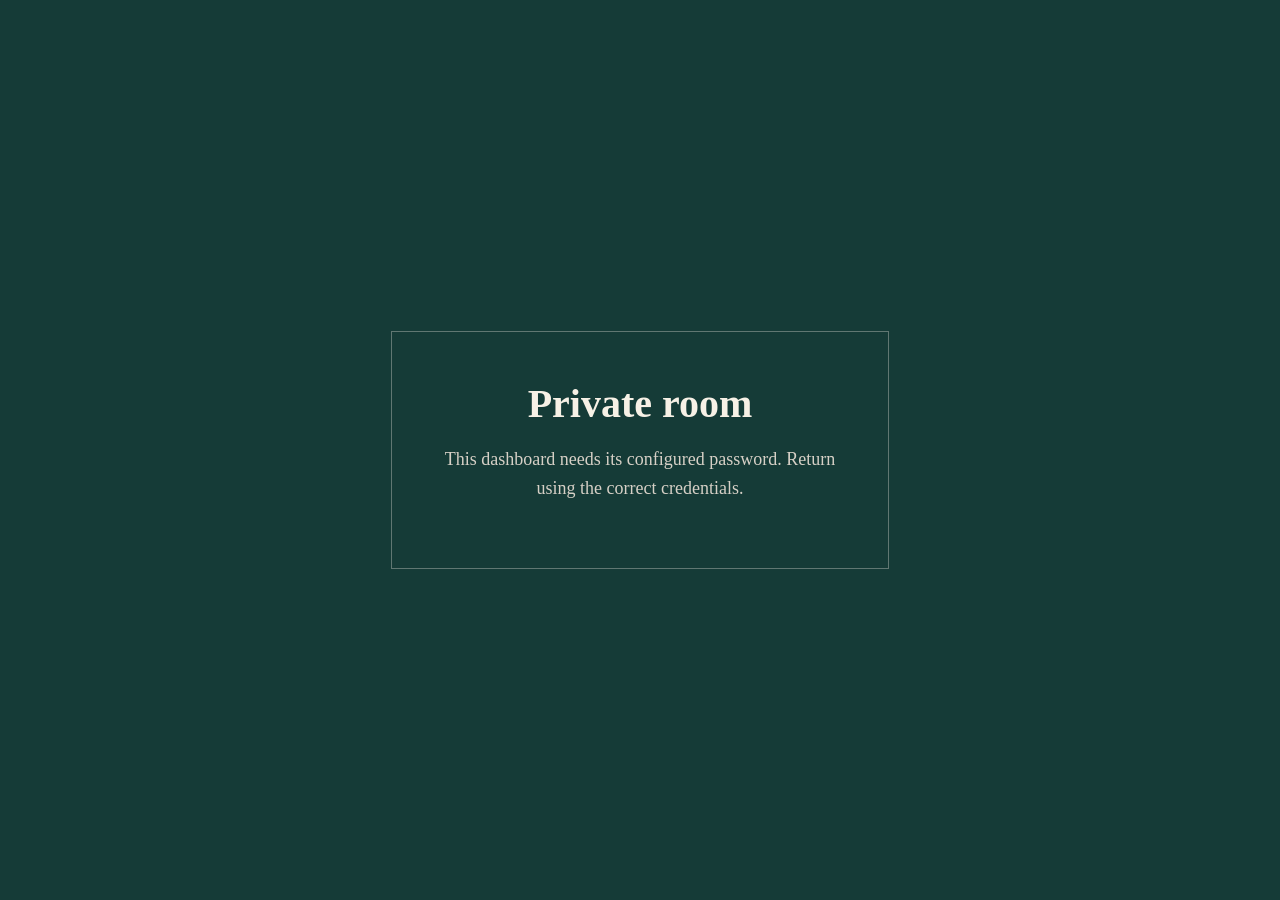
<file: app/static/unauthorized.html>
<!doctype html><html lang="en"><head><meta charset="utf-8"><title>Life Manager</title><style>body{margin:0;min-height:100vh;display:grid;place-items:center;background:#153b37;color:#f7f1e6;font:18px Georgia,serif}main{max-width:400px;padding:3rem;text-align:center;border:1px solid #f7f1e655}h1{font-size:2.5rem;margin:0 0 1rem}p{line-height:1.6;color:#d6d0c6}</style></head><body><main><h1>Private room</h1><p>This dashboard needs its configured password. Return using the correct credentials.</p></main></body></html>
</file>
